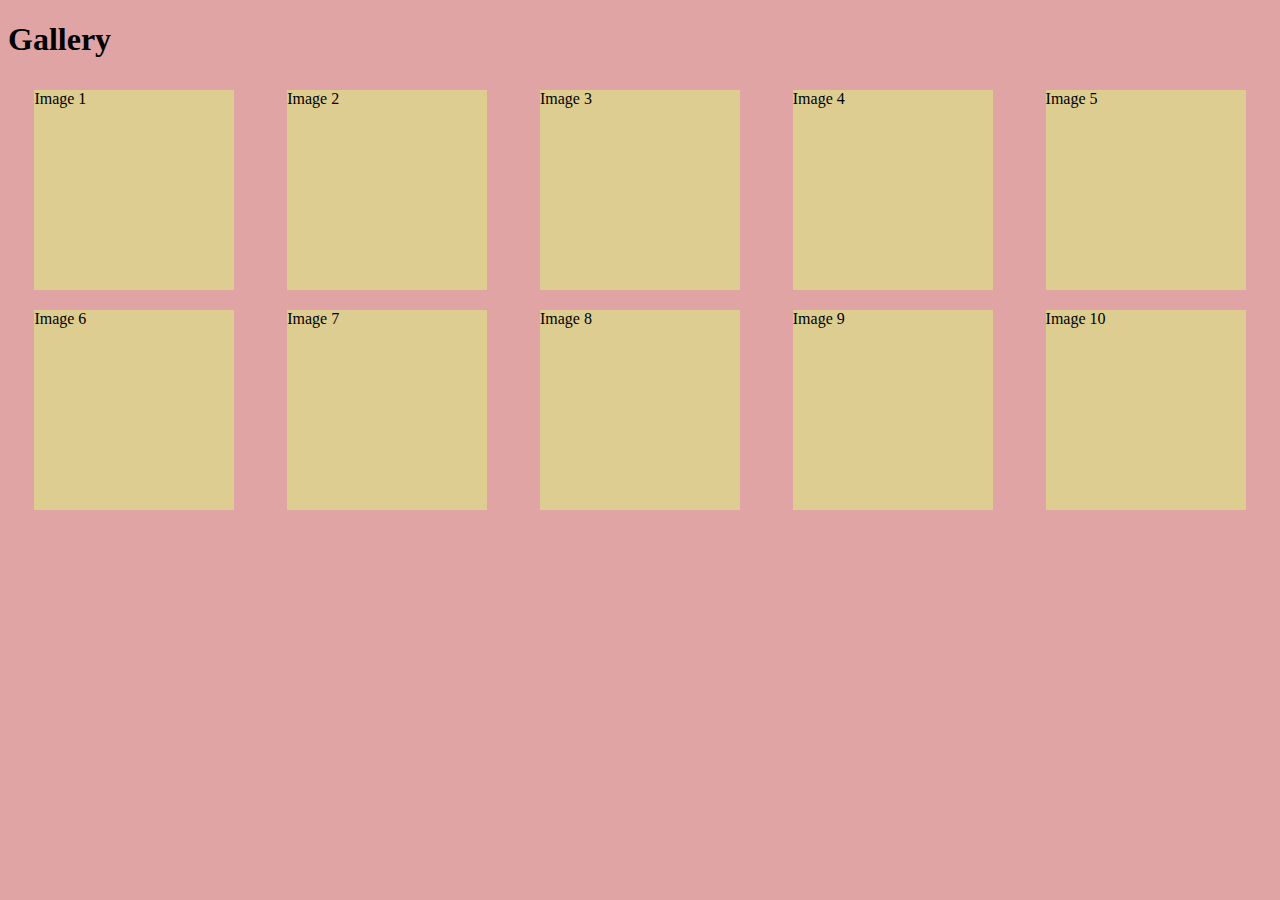
<file: Exemple-index-Florian.html>
<!DOCTYPE html>
<html lang="en">
<head>
    <meta charset="UTF-8">
    <meta name="viewport" content="width=device-width, initial-scale=1.0">
    <link rel="stylesheet" href="styles/Exemple-css-Florian.css">
    <title>Document</title>
</head>
<body>

    <h1> Gallery </h1>
    <div class="gallery">
        <div class="item-gallery">Image 1</div>
        <div class="item-gallery">Image 2</div>
        <div class="item-gallery">Image 3</div>
        <div class="item-gallery">Image 4</div>
        <div class="item-gallery">Image 5</div>
        <div class="item-gallery">Image 6</div>
        <div class="item-gallery">Image 7</div>
        <div class="item-gallery">Image 8</div>
        <div class="item-gallery">Image 9</div>
        <div class="item-gallery">Image 10</div>
    </div>

</body>
</html>
</file>
<file: styles/Exemple-css-Florian.css>
body {
  background-color: #e0a4a4;
}

.item-gallery {
  height: 200px;
  width: 200px;
  margin: 10px;
  background-color: #decd90;
}

.gallery {
  display: flex;
  flex-direction: row;
  flex-wrap: wrap;
  justify-content: space-around;
}
</file>
